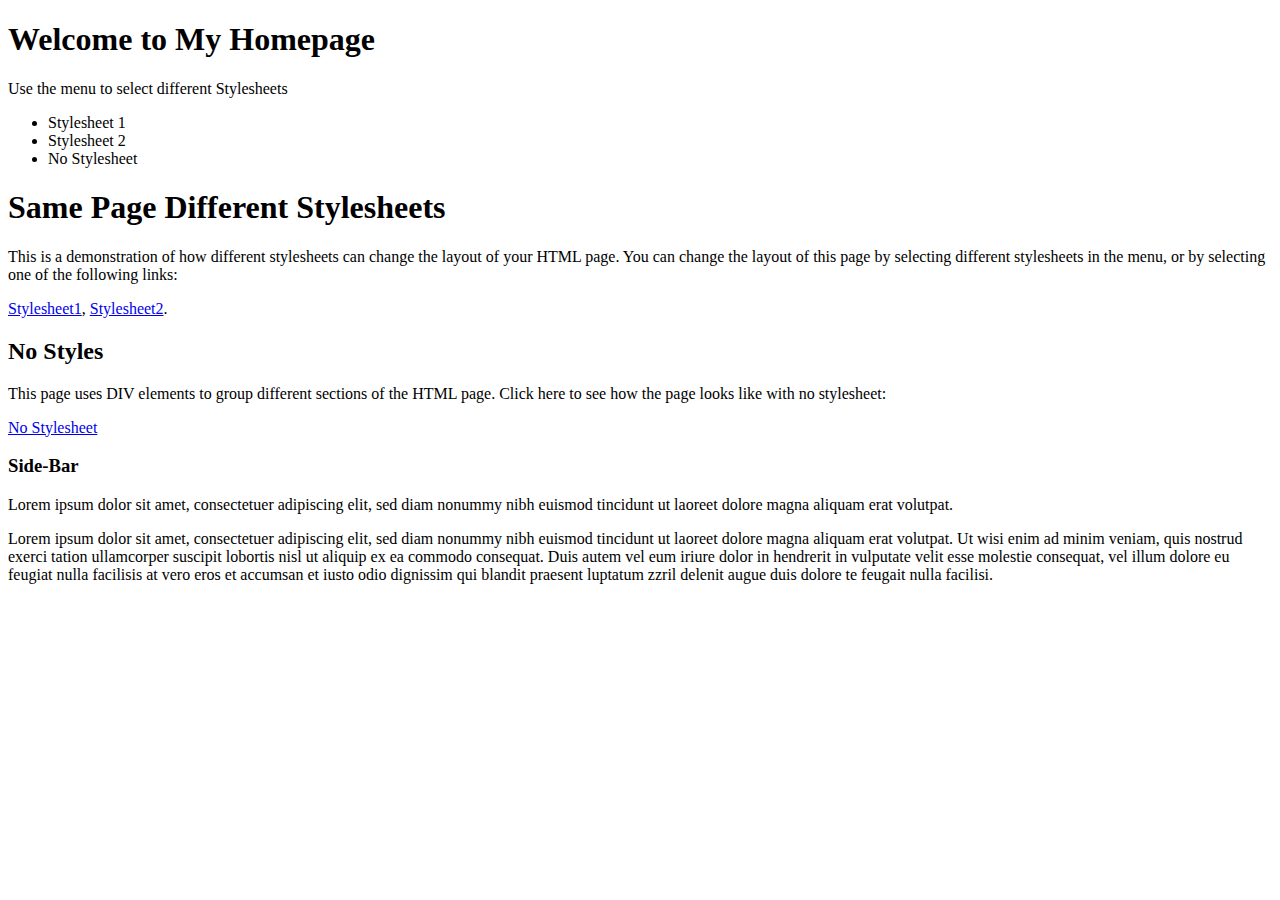
<file: index.html>
<!DOCTYPE html>
<html lang="en">
<head>
    <meta charset="UTF-8">
    <meta name="viewport" content="width=device-width, initial-scale=1.0">
    <title>Document</title>
    
</head>

<body>

    <!DOCTYPE html>
<html lang="en">
<head>
    <meta charset="UTF-8">
    <meta name="viewport" content="width=device-width, initial-scale=1.0">
    <title>Lab html</title>
</head>
<body>
    <h1>Welcome to My Homepage</h1>
    <p>Use the menu to select different Stylesheets</p>
    <ul>
      <li>Stylesheet 1</li>
      <li>Stylesheet 2</li>
      <li>No Stylesheet</li>
    </ul>
    <h1>Same Page Different Stylesheets</h1>
    <p>This is a demonstration of how different stylesheets can change the layout of your HTML page. You can change the layout of this page by selecting different stylesheets in the menu, or by selecting one of the following links:</p>
    <p>
      <a href="P1.html">Stylesheet1</a>,
      <a href="p2.html">Stylesheet2</a>.
    </p>
    <h2>No Styles</h2>
    <p>This page uses DIV elements to group different sections of the HTML page. Click here to see how the page looks like with no stylesheet:</p>
    <p><a href="index.html">No Stylesheet</a></p>
    <h3>Side-Bar</h3>
    <p>Lorem ipsum dolor sit amet, consectetuer adipiscing elit, sed diam nonummy nibh euismod tincidunt ut laoreet dolore magna aliquam erat volutpat.</p>
    <p>Lorem ipsum dolor sit amet, consectetuer adipiscing elit, sed diam nonummy nibh euismod tincidunt ut laoreet dolore magna aliquam erat volutpat. Ut wisi enim ad minim veniam, quis nostrud exerci tation ullamcorper suscipit lobortis nisl ut aliquip ex ea commodo consequat. Duis autem vel eum iriure dolor in hendrerit in vulputate velit esse molestie consequat, vel illum dolore eu feugiat nulla facilisis at vero eros et accumsan et iusto odio dignissim qui blandit praesent luptatum zzril delenit augue duis dolore te feugait nulla facilisi.</p>
    
</body>
</html>
</body>
</html>
</file>
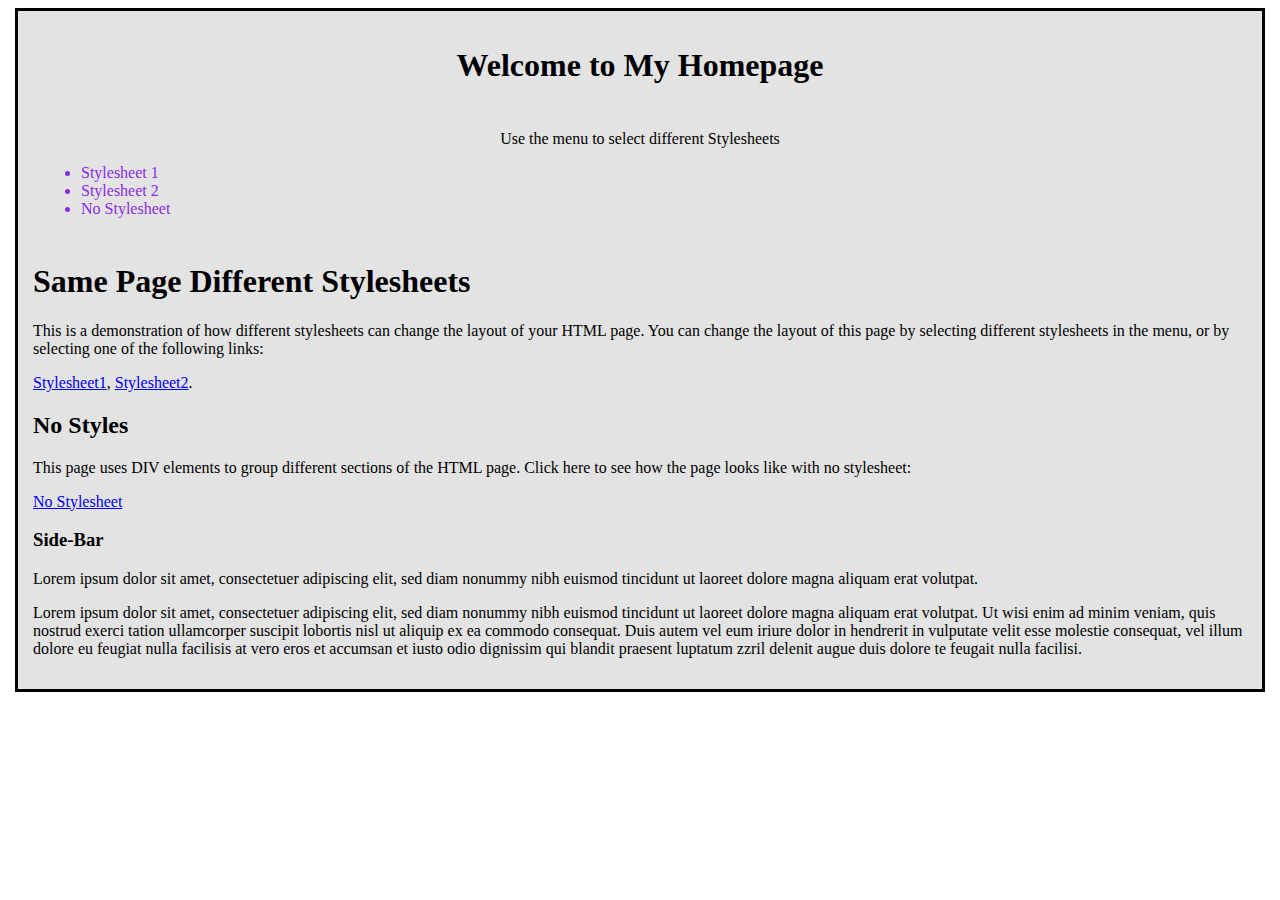
<file: P1.html>
<!DOCTYPE html>
<html lang="en">
<head>
    <meta charset="UTF-8">
    <meta name="viewport" content="width=device-width, initial-scale=1.0">
    <title>Document</title>
</head>
<body>
    <!DOCTYPE html>
<html lang="en">
<head>
    <meta charset="UTF-8">
    <meta name="viewport" content="width=device-width, initial-scale=1.0">
    <title>Lab html</title>
    <link rel="stylesheet" href="stail.css">
</head>
<body>
    <div style="background-color: rgba(211, 211, 211, 0.639); border-style: solid;padding: 15px;" class="div1">
    <h1 style="text-align:center; margin: 4;" class="hi">Welcome to My Homepage</h1>
    <div class="p2">
        <p style="text-align:center; margin: 4;" >Use the menu to select different Stylesheets</p>
    <ul style="  color: blueviolet;">
      <li>Stylesheet 1</li>
      <li>Stylesheet 2</li>
      <li>No Stylesheet</li>
    </ul>
</div>
    <h1>Same Page Different Stylesheets</h1>
    <p>This is a demonstration of how different stylesheets can change the layout of your HTML page. You can change the layout of this page by selecting different stylesheets in the menu, or by selecting one of the following links:</p>
    <p>
      <a href="P1.html">Stylesheet1</a>,
      <a href="P2.html">Stylesheet2</a>.
    </p>
    <h2>No Styles</h2>
    <p>This page uses DIV elements to group different sections of the HTML page. Click here to see how the page looks like with no stylesheet:</p>
    <p><a href="index.html">No Stylesheet</a></p>
    <h3>Side-Bar</h3>
    <p>Lorem ipsum dolor sit amet, consectetuer adipiscing elit, sed diam nonummy nibh euismod tincidunt ut laoreet dolore magna aliquam erat volutpat.</p>
    <p>Lorem ipsum dolor sit amet, consectetuer adipiscing elit, sed diam nonummy nibh euismod tincidunt ut laoreet dolore magna aliquam erat volutpat. Ut wisi enim ad minim veniam, quis nostrud exerci tation ullamcorper suscipit lobortis nisl ut aliquip ex ea commodo consequat. Duis autem vel eum iriure dolor in hendrerit in vulputate velit esse molestie consequat, vel illum dolore eu feugiat nulla facilisis at vero eros et accumsan et iusto odio dignissim qui blandit praesent luptatum zzril delenit augue duis dolore te feugait nulla facilisi.</p>
    </div>
</body>
</html>
</body>
</html>
</file>
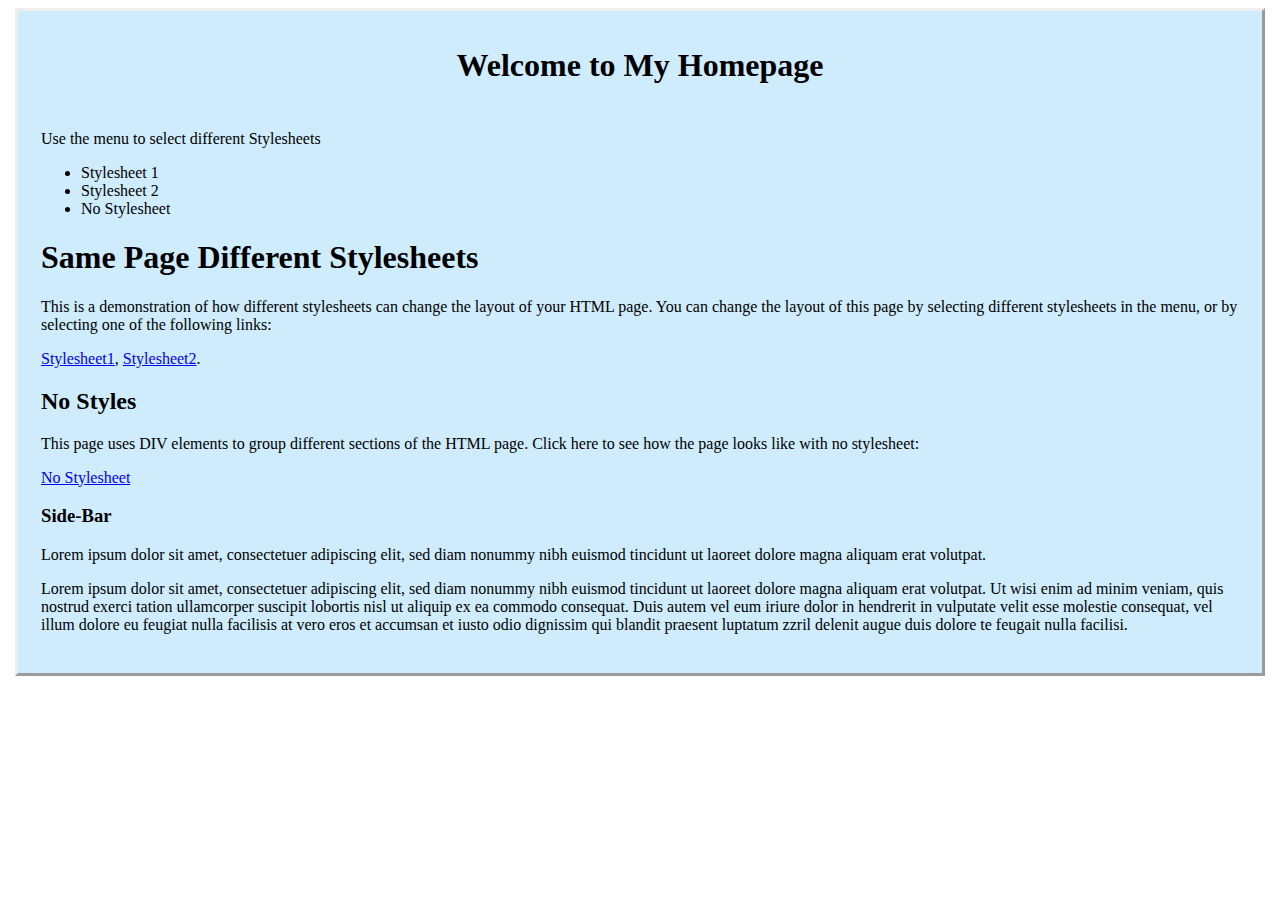
<file: p2.html>
<!DOCTYPE html>
<html lang="en">
<head>
    <meta charset="UTF-8">
    <meta name="viewport" content="width=device-width, initial-scale=1.0">
    <title>Document</title>
    <link rel="stylesheet" href="stail.css">
</head>
<body>
    <!DOCTYPE html>
<html lang="en">
<head>
    <meta charset="UTF-8">
    <meta name="viewport" content="width=device-width, initial-scale=1.0">
    <title>Lab html</title>
</head>
<body>
    <div style="background-color:rgba(135, 206, 250, 0.395); border-style:outset;padding: 15px;" class="div1">
        <h1 style="text-align:center; margin: 4;" >Welcome to My Homepage</h1>
        <div class="p2">
            <p>Use the menu to select different Stylesheets</p>
        <ul>
          <li>Stylesheet 1</li>
          <li>Stylesheet 2</li>
          <li>No Stylesheet</li>
        </ul>
    <h1>Same Page Different Stylesheets</h1>
    <p>This is a demonstration of how different stylesheets can change the layout of your HTML page. You can change the layout of this page by selecting different stylesheets in the menu, or by selecting one of the following links:</p>
    <p>
      <a href="P1.html">Stylesheet1</a>,
      <a href="P2.html">Stylesheet2</a>.
    </p>
    <h2>No Styles</h2>
    <p>This page uses DIV elements to group different sections of the HTML page. Click here to see how the page looks like with no stylesheet:</p>
    <p><a href="index.html">No Stylesheet</a></p>
    <h3>Side-Bar</h3>
    <p>Lorem ipsum dolor sit amet, consectetuer adipiscing elit, sed diam nonummy nibh euismod tincidunt ut laoreet dolore magna aliquam erat volutpat.</p>
    <p>Lorem ipsum dolor sit amet, consectetuer adipiscing elit, sed diam nonummy nibh euismod tincidunt ut laoreet dolore magna aliquam erat volutpat. Ut wisi enim ad minim veniam, quis nostrud exerci tation ullamcorper suscipit lobortis nisl ut aliquip ex ea commodo consequat. Duis autem vel eum iriure dolor in hendrerit in vulputate velit esse molestie consequat, vel illum dolore eu feugiat nulla facilisis at vero eros et accumsan et iusto odio dignissim qui blandit praesent luptatum zzril delenit augue duis dolore te feugait nulla facilisi.</p>
</body>
</html>
</body>
</html>
</file>
<file: stail.css>
.p1{
    text-align:center;
    margin: 4;
}

.p2{
    border-color: black ;
    border: 20px;
    padding: 8px;
}
.div1{
    margin: 7px;

}
</file>
